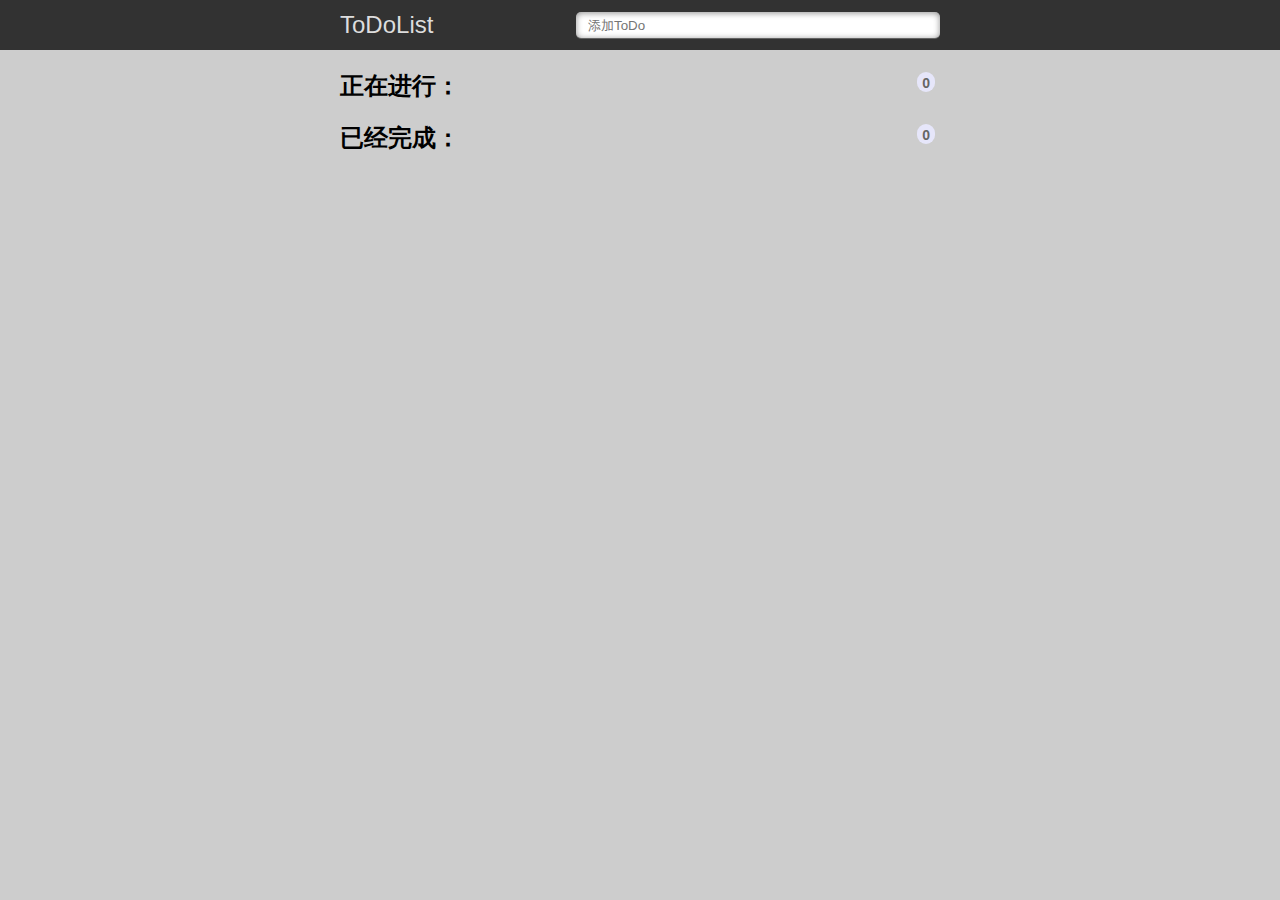
<file: index.html>
<!doctype html><html lang="en"><head><meta charset="utf-8"/><title>React App</title><link href="static/css/main.d405fa9c.chunk.css" rel="stylesheet"></head><body><div id="root"></div><script>!function(i){function e(e){for(var r,t,n=e[0],o=e[1],u=e[2],l=0,f=[];l<n.length;l++)t=n[l],Object.prototype.hasOwnProperty.call(p,t)&&p[t]&&f.push(p[t][0]),p[t]=0;for(r in o)Object.prototype.hasOwnProperty.call(o,r)&&(i[r]=o[r]);for(s&&s(e);f.length;)f.shift()();return c.push.apply(c,u||[]),a()}function a(){for(var e,r=0;r<c.length;r++){for(var t=c[r],n=!0,o=1;o<t.length;o++){var u=t[o];0!==p[u]&&(n=!1)}n&&(c.splice(r--,1),e=l(l.s=t[0]))}return e}var t={},p={1:0},c=[];function l(e){if(t[e])return t[e].exports;var r=t[e]={i:e,l:!1,exports:{}};return i[e].call(r.exports,r,r.exports,l),r.l=!0,r.exports}l.m=i,l.c=t,l.d=function(e,r,t){l.o(e,r)||Object.defineProperty(e,r,{enumerable:!0,get:t})},l.r=function(e){"undefined"!=typeof Symbol&&Symbol.toStringTag&&Object.defineProperty(e,Symbol.toStringTag,{value:"Module"}),Object.defineProperty(e,"__esModule",{value:!0})},l.t=function(r,e){if(1&e&&(r=l(r)),8&e)return r;if(4&e&&"object"==typeof r&&r&&r.__esModule)return r;var t=Object.create(null);if(l.r(t),Object.defineProperty(t,"default",{enumerable:!0,value:r}),2&e&&"string"!=typeof r)for(var n in r)l.d(t,n,function(e){return r[e]}.bind(null,n));return t},l.n=function(e){var r=e&&e.__esModule?function(){return e.default}:function(){return e};return l.d(r,"a",r),r},l.o=function(e,r){return Object.prototype.hasOwnProperty.call(e,r)},l.p="/";var r=this["webpackJsonpweb-work"]=this["webpackJsonpweb-work"]||[],n=r.push.bind(r);r.push=e,r=r.slice();for(var o=0;o<r.length;o++)e(r[o]);var s=n;a()}([])</script><script src="static/js/2.45367021.chunk.js"></script><script src="static/js/main.2758b966.chunk.js"></script></body></html>
</file>
<file: static/css/main.d405fa9c.chunk.css>
body{font-family:-apple-system,BlinkMacSystemFont,Segoe UI,Roboto,Oxygen,Ubuntu,Cantarell,Fira Sans,Droid Sans,Helvetica Neue,sans-serif;-webkit-font-smoothing:antialiased;-moz-osx-font-smoothing:grayscale}code{font-family:source-code-pro,Menlo,Monaco,Consolas,Courier New,monospace}body{margin:0;padding:0;font-size:16px;background:#cdcdcd}header,section{margin:0 auto}header{height:50px;background:#333;background:rgba(47,47,47,.98)}.root,.section{margin:0 auto}.label{float:left;width:100px;line-height:50px;color:#ddd;font-size:24px;cursor:pointer;font-family:Helvetica Neue,Helvetica,Arial,sans-serif}header input{float:right;width:60%;height:24px;margin-top:12px;text-indent:10px;border-radius:5px;box-shadow:0 1px 0 hsla(0,0%,100%,.24),inset 0 1px 6px rgba(0,0,0,.45);border:none}input:focus{outline-width:0}h2{position:relative}span{position:absolute;top:2px;right:5px;display:inline-block;padding:0 5px;height:20px;border-radius:20px;background:#e6e6fa;line-height:22px;text-align:center;color:#666;font-size:14px}ol,ul{padding:0;list-style:none}li input{position:absolute;top:2px;left:10px;width:22px;height:22px;cursor:pointer}p{margin:0}li p input{top:3px;left:40px;width:70%;height:20px;line-height:14px;text-indent:5px;font-size:14px}li{height:32px;line-height:32px;background:#fff;position:relative;margin-bottom:10px;padding:0 45px;border-radius:3px;border-left:5px solid #629a9c;box-shadow:0 1px 2px rgba(0,0,0,.07)}ol li{cursor:move}ul li{border-left:5px solid #999;opacity:.5}li a{position:absolute;top:2px;right:5px;display:inline-block;width:14px;height:12px;border-radius:14px;border:6px double #fff;background:#ccc;line-height:14px;color:#fff;font-weight:700;cursor:pointer}footer,li a{text-align:center;font-size:14px}footer{color:#666}footer a{color:#666;text-decoration:none;color:#999}@media screen and (max-device-width:620px){section{width:96%;padding:0 2%}}@media screen and (min-width:620px){section{width:600px;padding:0 10px}}
/*# sourceMappingURL=main.d405fa9c.chunk.css.map */
</file>
